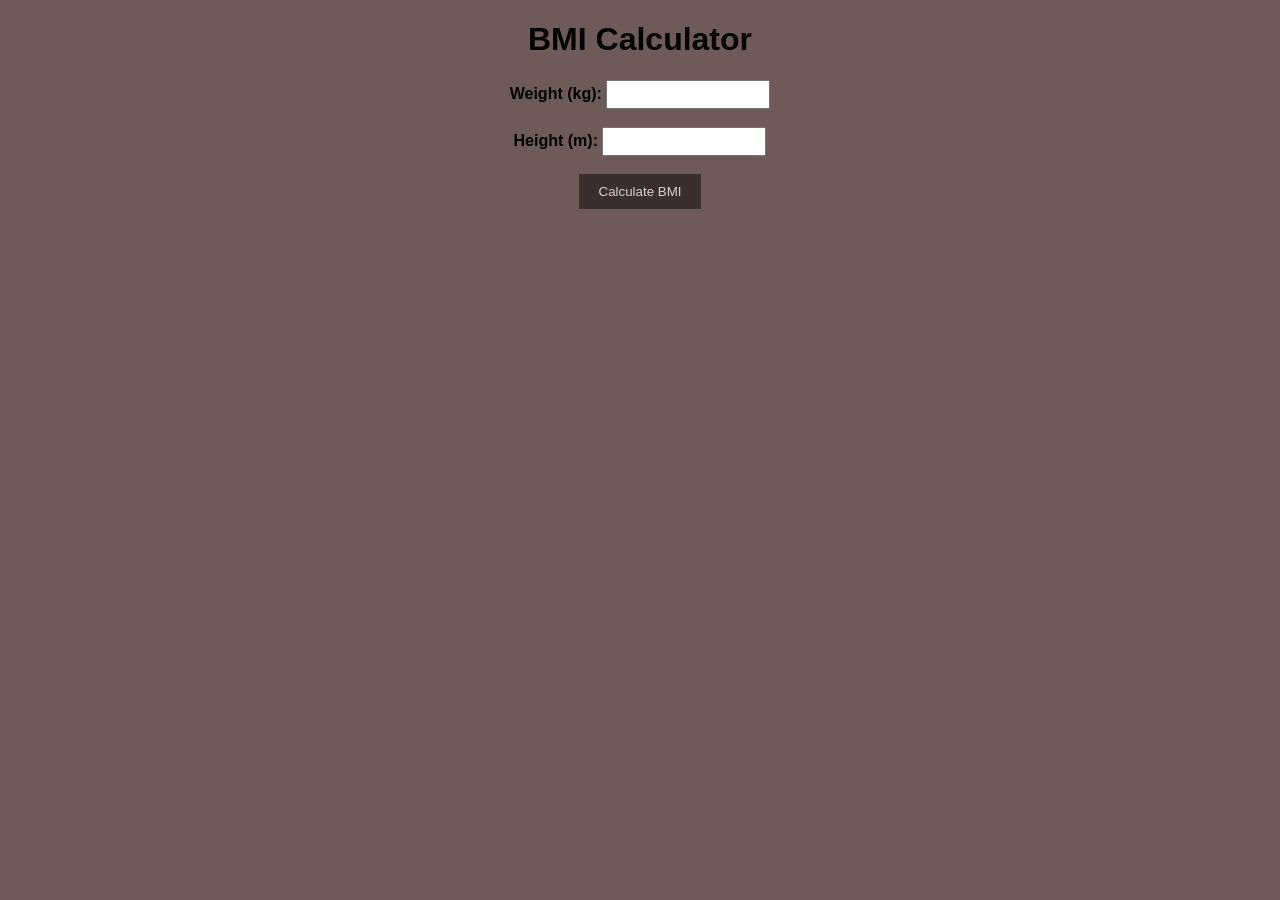
<file: bmi.html>
<!DOCTYPE html>
<html>
<head>
  <title>BMI Calculator</title>
  <style>
    body {
      font-family: Arial, sans-serif;
      margin: 20px;
      background-color: rgb(111, 90, 90);
    }

    h1 {
      text-align: center;
    }
    div {
        text-align: center;
    }
    label {
      font-weight: bold;
    }

    input[type="number"] {
      width: 150px;
      padding: 5px;
    }

    button {
      padding: 10px 20px;
      background-color: rgb(58, 47, 47);
      color: #dfcdcd;
      border: none;
      cursor: pointer;
    }

    button:hover {
      background-color: rgb(107, 90, 90);
    }

    #result {
      margin-top: 20px;
      font-size: 18px;
      font-weight: bold;
    }
  </style>
</head>
<body>
  <h1>BMI Calculator</h1>
        <div>
    
            <label for="weight">Weight (kg):</label>
            <input type="number" id="weight" step="0.01"><br><br>
            
            <label for="height">Height (m):</label>
            <input type="number" id="height" step="0.01"><br><br>
            
            <button onclick="calculateBMI()">Calculate BMI</button><br><br>
            
            <h2 id="result"></h2>
    
        </div>
  <script>
      function calculateBMI() {
      var weightInput = document.getElementById("weight");
      var heightInput = document.getElementById("height");
      var resultElement = document.getElementById("result");
      
      var weight = parseFloat(weightInput.value);
      var height = parseFloat(heightInput.value);
      
      if (isNaN(weight) || isNaN(height)) {
        resultElement.textContent = "Please enter valid weight and height values.";
        return;
      }
      
      var bmi = weight / (height * height);
      var bmiCategory = getBMICategory(bmi);
      
      resultElement.textContent = "Your BMI is: " + bmi.toFixed(2) + " (" + bmiCategory + ")";
    }
    
    function getBMICategory(bmi) {
      if (bmi < 18.5) {
        return "Underweight";
      } else if (bmi >= 18.5 && bmi < 25) {
        return "Normal weight";
      } else if (bmi >= 25 && bmi < 30) {
        return "Overweight";
      } else {
        return "Obese";
      }
    }
  </script>
</body>
</html>
</file>
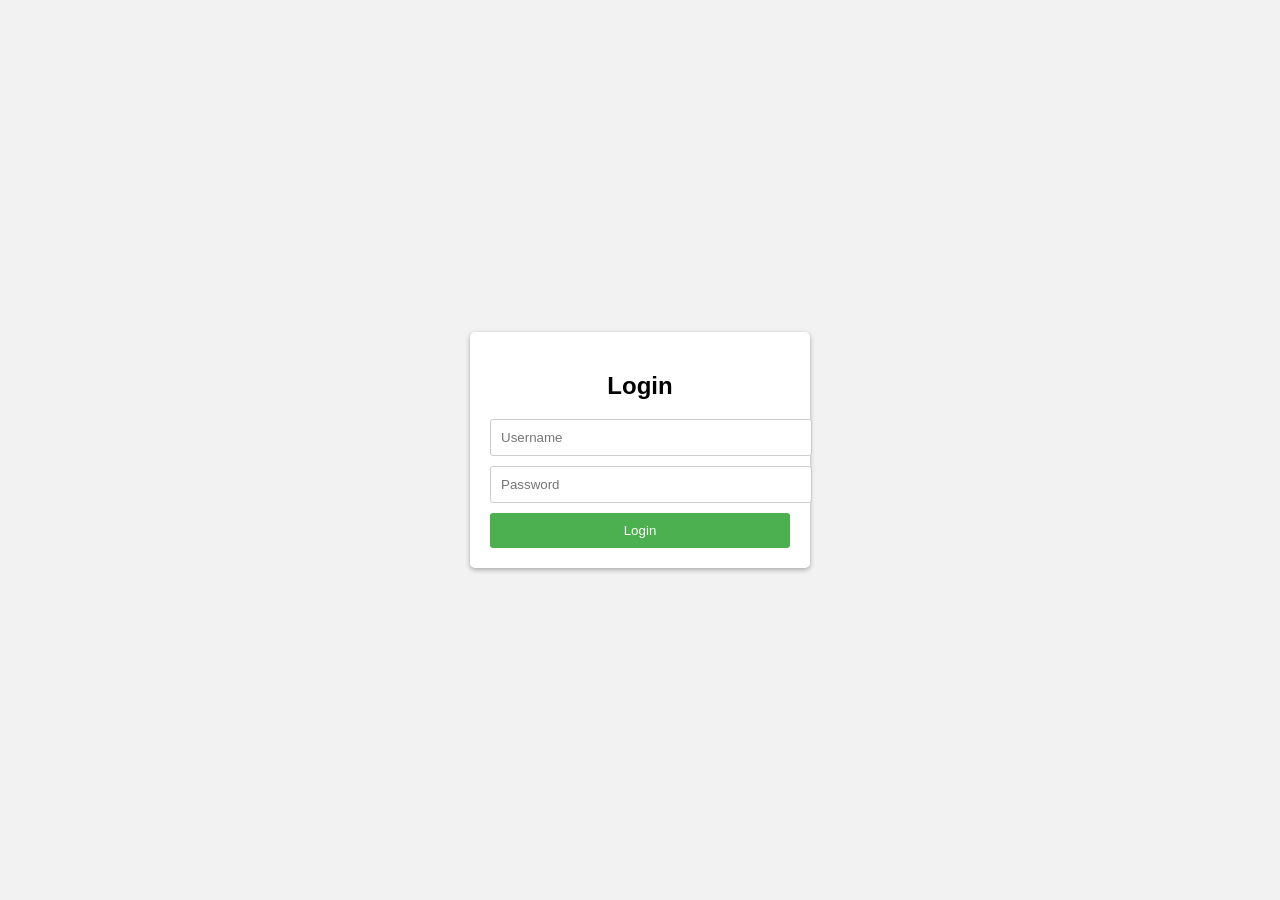
<file: login.html>
<!DOCTYPE html>
<html>
<head>
  <title>Login Page</title>
  <style>
    body {
      font-family: Arial, sans-serif;
      background-color: #f2f2f2;
      margin: 0;
      padding: 0;
      display: flex;
      align-items: center;
      justify-content: center;
      height: 100vh;
    }

    .container {
      background-color: #fff;
      padding: 20px;
      border-radius: 5px;
      box-shadow: 0 2px 5px rgba(0, 0, 0, 0.3);
      width: 300px;
    }

    h2 {
      text-align: center;
    }

    input[type="text"],
    input[type="password"] {
      width: 100%;
      padding: 10px;
      margin-bottom: 10px;
      border: 1px solid #ccc;
      border-radius: 3px;
    }

    input[type="submit"] {
      width: 100%;
      padding: 10px;
      background-color: #4CAF50;
      color: #fff;
      border: none;
      border-radius: 3px;
      cursor: pointer;
    }

    input[type="submit"]:hover {
      background-color: #45a049;
    }
  </style>
</head>
<body>
  <div class="container">
    <h2>Login</h2>
    <form>
      <input type="text" name="username" placeholder="Username" required><br>
      <input type="password" name="password" placeholder="Password" required><br>
      <input type="submit" value="Login">
    </form>
  </div>
</body>
</html>
</file>
